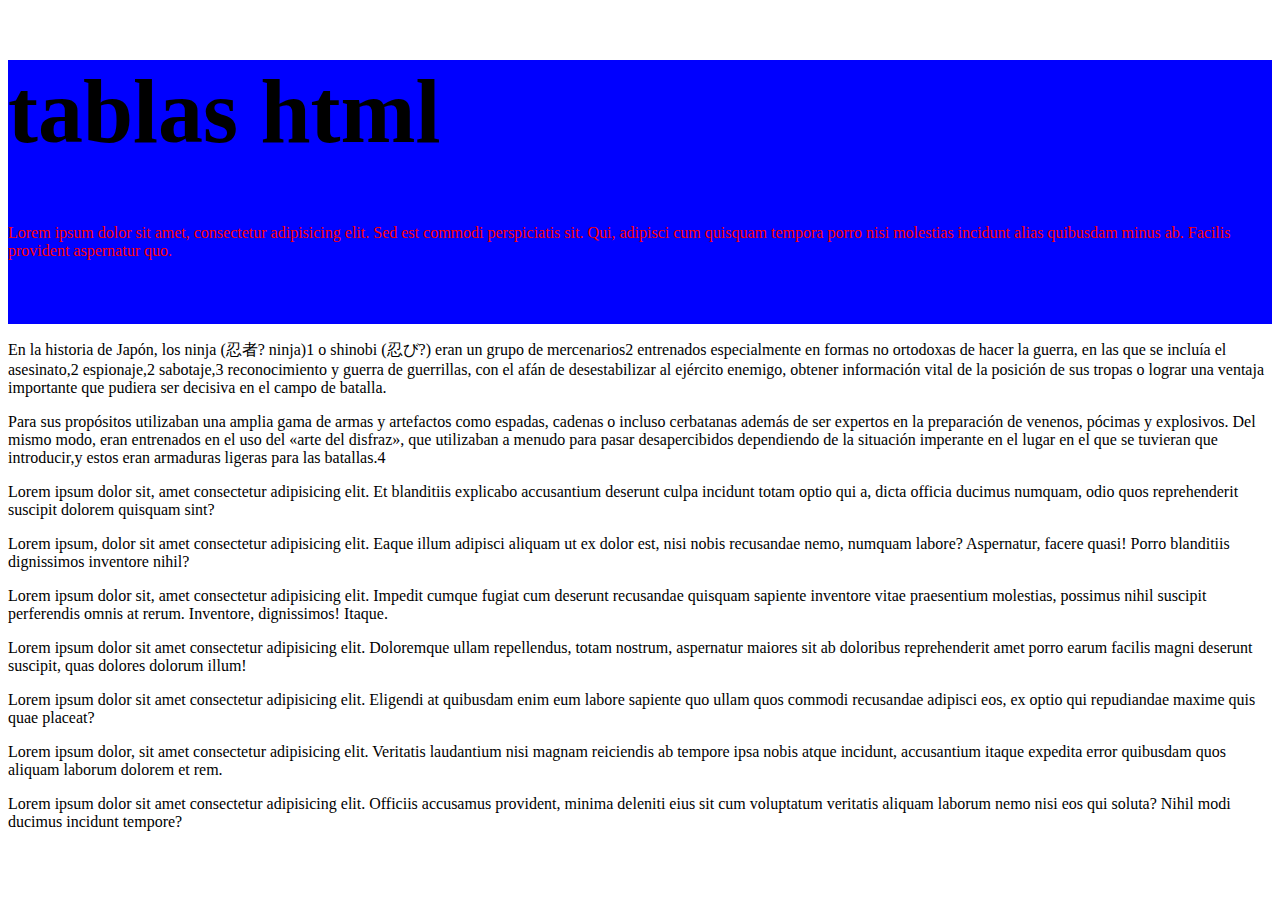
<file: pagina1.html>
<!DOCTYPE html>
<html lang="en">
<head>
    <meta charset="UTF-8">
    <meta name="viewport" content="width=device-width, initial-scale=1.0">
    <title>clasecss2</title>
    <link rel="stylesheet" href="estilos.css">
</head>
<body>
    <header class="headerPagina2">
        <h1>tablas html</h1>
        <section class="imagenfondo">
            <p class="textorojo">Lorem ipsum dolor sit amet, consectetur adipisicing elit. Sed est commodi perspiciatis sit. Qui, adipisci cum quisquam tempora porro nisi molestias incidunt alias quibusdam minus ab. Facilis provident aspernatur quo.</p>
        </section>
    </header>
    <main>
        <section>
            <p>
                En la historia de Japón, los ninja (忍者? ninja)1​ o shinobi (忍び?) eran un grupo de mercenarios2​ entrenados especialmente en formas no ortodoxas de hacer la guerra, en las que se incluía el asesinato,2​ espionaje,2​ sabotaje,3​ reconocimiento y guerra de guerrillas, con el afán de desestabilizar al ejército enemigo, obtener información vital de la posición de sus tropas o lograr una ventaja importante que pudiera ser decisiva en el campo de batalla.


            </p>
            <p>

                Para sus propósitos utilizaban una amplia gama de armas y artefactos como espadas, cadenas o incluso cerbatanas además de ser expertos en la preparación de venenos, pócimas y explosivos. Del mismo modo, eran entrenados en el uso del «arte del disfraz», que utilizaban a menudo para pasar desapercibidos dependiendo de la situación imperante en el lugar en el que se tuvieran que introducir,y estos eran armaduras ligeras para las batallas.4​
            </p>
            <p>

                Lorem ipsum dolor sit, amet consectetur adipisicing elit. Et blanditiis explicabo accusantium deserunt culpa incidunt totam optio qui a, dicta officia ducimus numquam, odio quos reprehenderit suscipit dolorem quisquam sint?
            </p>
        </section>
        <section>
            <p>
                Lorem ipsum, dolor sit amet consectetur adipisicing elit. Eaque illum adipisci aliquam ut ex dolor est, nisi nobis recusandae nemo, numquam labore? Aspernatur, facere quasi! Porro blanditiis dignissimos inventore nihil?
            </p>
            <p>

                Lorem ipsum dolor sit, amet consectetur adipisicing elit. Impedit cumque fugiat cum deserunt recusandae quisquam sapiente inventore vitae praesentium molestias, possimus nihil suscipit perferendis omnis at rerum. Inventore, dignissimos! Itaque.
            </p>
            <p>
            Lorem ipsum dolor sit amet consectetur adipisicing elit. Doloremque ullam repellendus, totam nostrum, aspernatur maiores sit ab doloribus reprehenderit amet porro earum facilis magni deserunt suscipit, quas dolores dolorum illum!                
            </p>
        </section>
        <section>
            <p>
                Lorem ipsum dolor sit amet consectetur adipisicing elit. Eligendi at quibusdam enim eum labore sapiente quo ullam quos commodi recusandae adipisci eos, ex optio qui repudiandae maxime quis quae placeat?
            </p>
            <p>
                Lorem ipsum dolor, sit amet consectetur adipisicing elit. Veritatis laudantium nisi magnam reiciendis ab tempore ipsa nobis atque incidunt, accusantium itaque expedita error quibusdam quos aliquam laborum dolorem et rem.    
            </p>
            <p>
                Lorem ipsum dolor sit amet consectetur adipisicing elit. Officiis accusamus provident, minima deleniti eius sit cum voluptatum veritatis aliquam laborum nemo nisi eos qui soluta? Nihil modi ducimus incidunt tempore?
            </p>
        </section>
       
    </main>
</body>
</html>
</file>
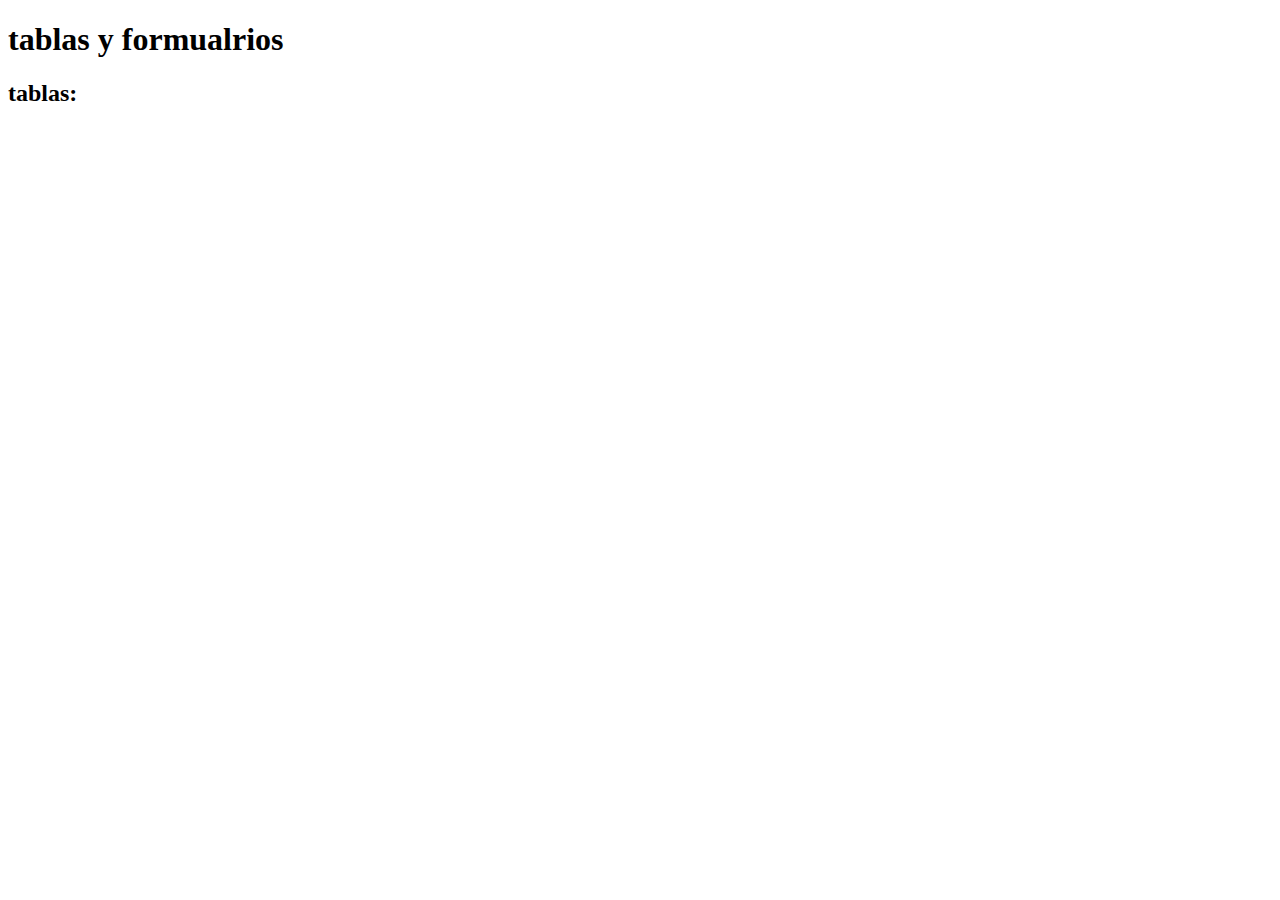
<file: pagina2.html>
<!DOCTYPE html>
<html lang="en">
<head>
    <meta charset="UTF-8">
    <meta name="viewport" content="width=device-width, initial-scale=1.0">
    <title>Document</title>
</head>
<body>
    <header>
        <h1>tablas y formualrios</h1>
    </header>
    <main>
        <section>
            <h2>tablas:</h2>                
        </section>
        
    </main>
    <footer>

    </footer>
</body>
</html>
</file>
<file: estilos.css>
h1{
    font-size: 90px;
}
h3{
    font-size: 100px;
}
.familiaTexto{
    font-family:"papyrus";
    font-size: 15px;
    color: blue;
    text-align: justify;

}

.fondoPrincipal{
    background-color:orange; 
}
.headerIndex{
    background-color: green;
}
.headerPagina2{
    background-color: blue;
}
.imagenfondo{
    background-image: url(https://placeimg.com/800/480/any);
    height: 100px;
    background-attachment: fixed;

}
.textorojo{
    color: red;
}
</file>
